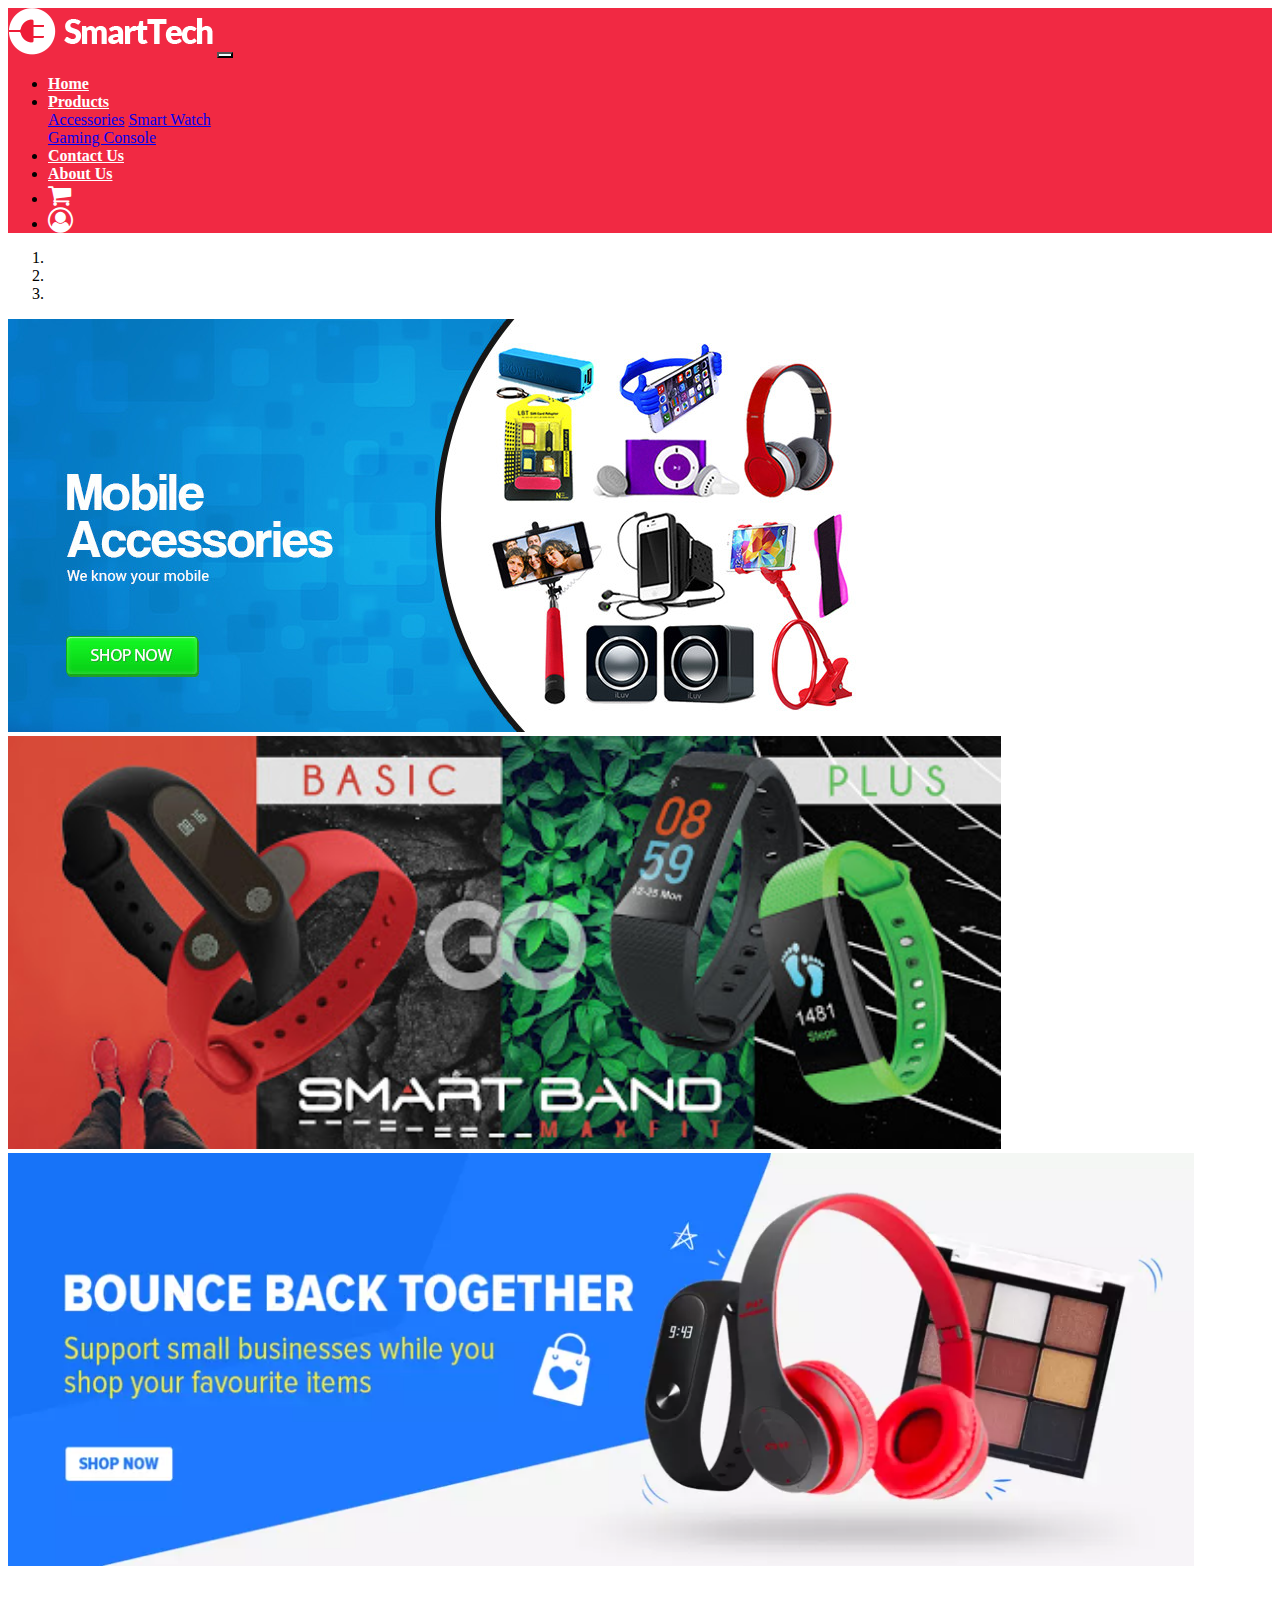
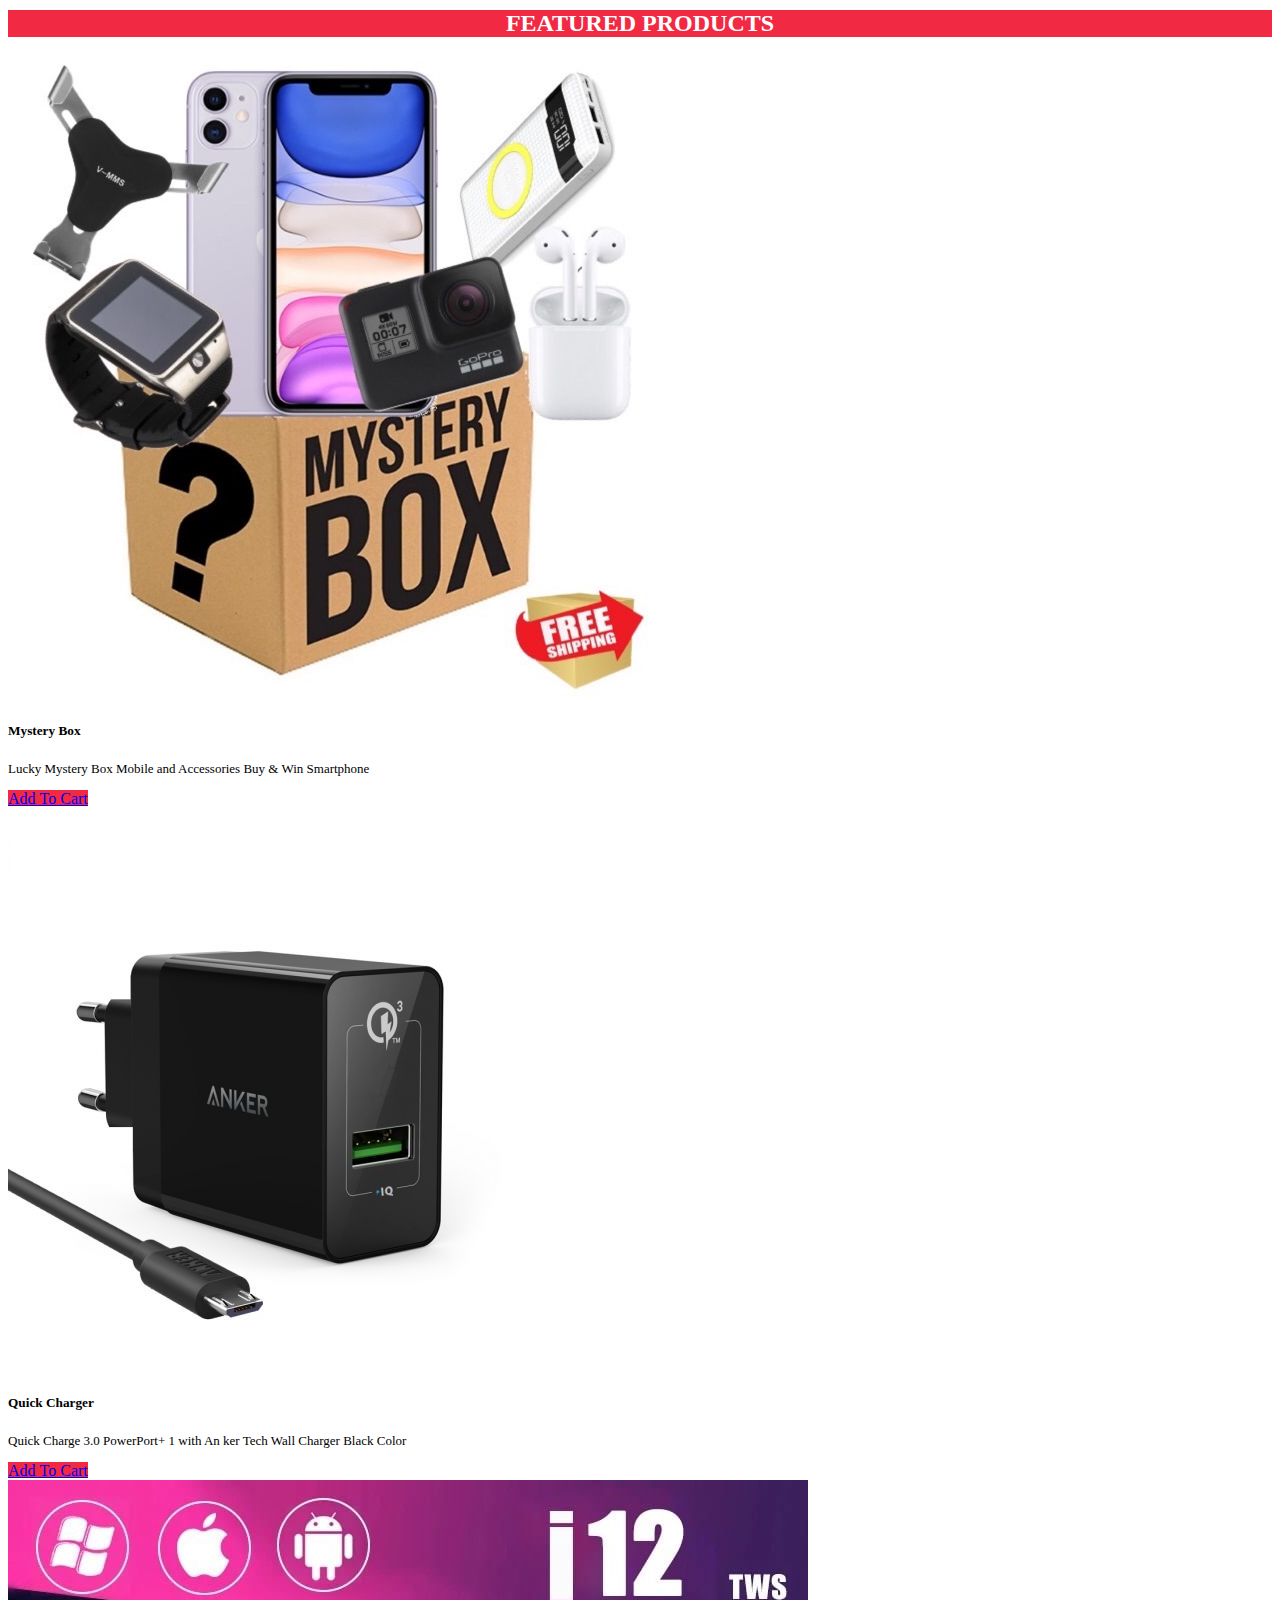
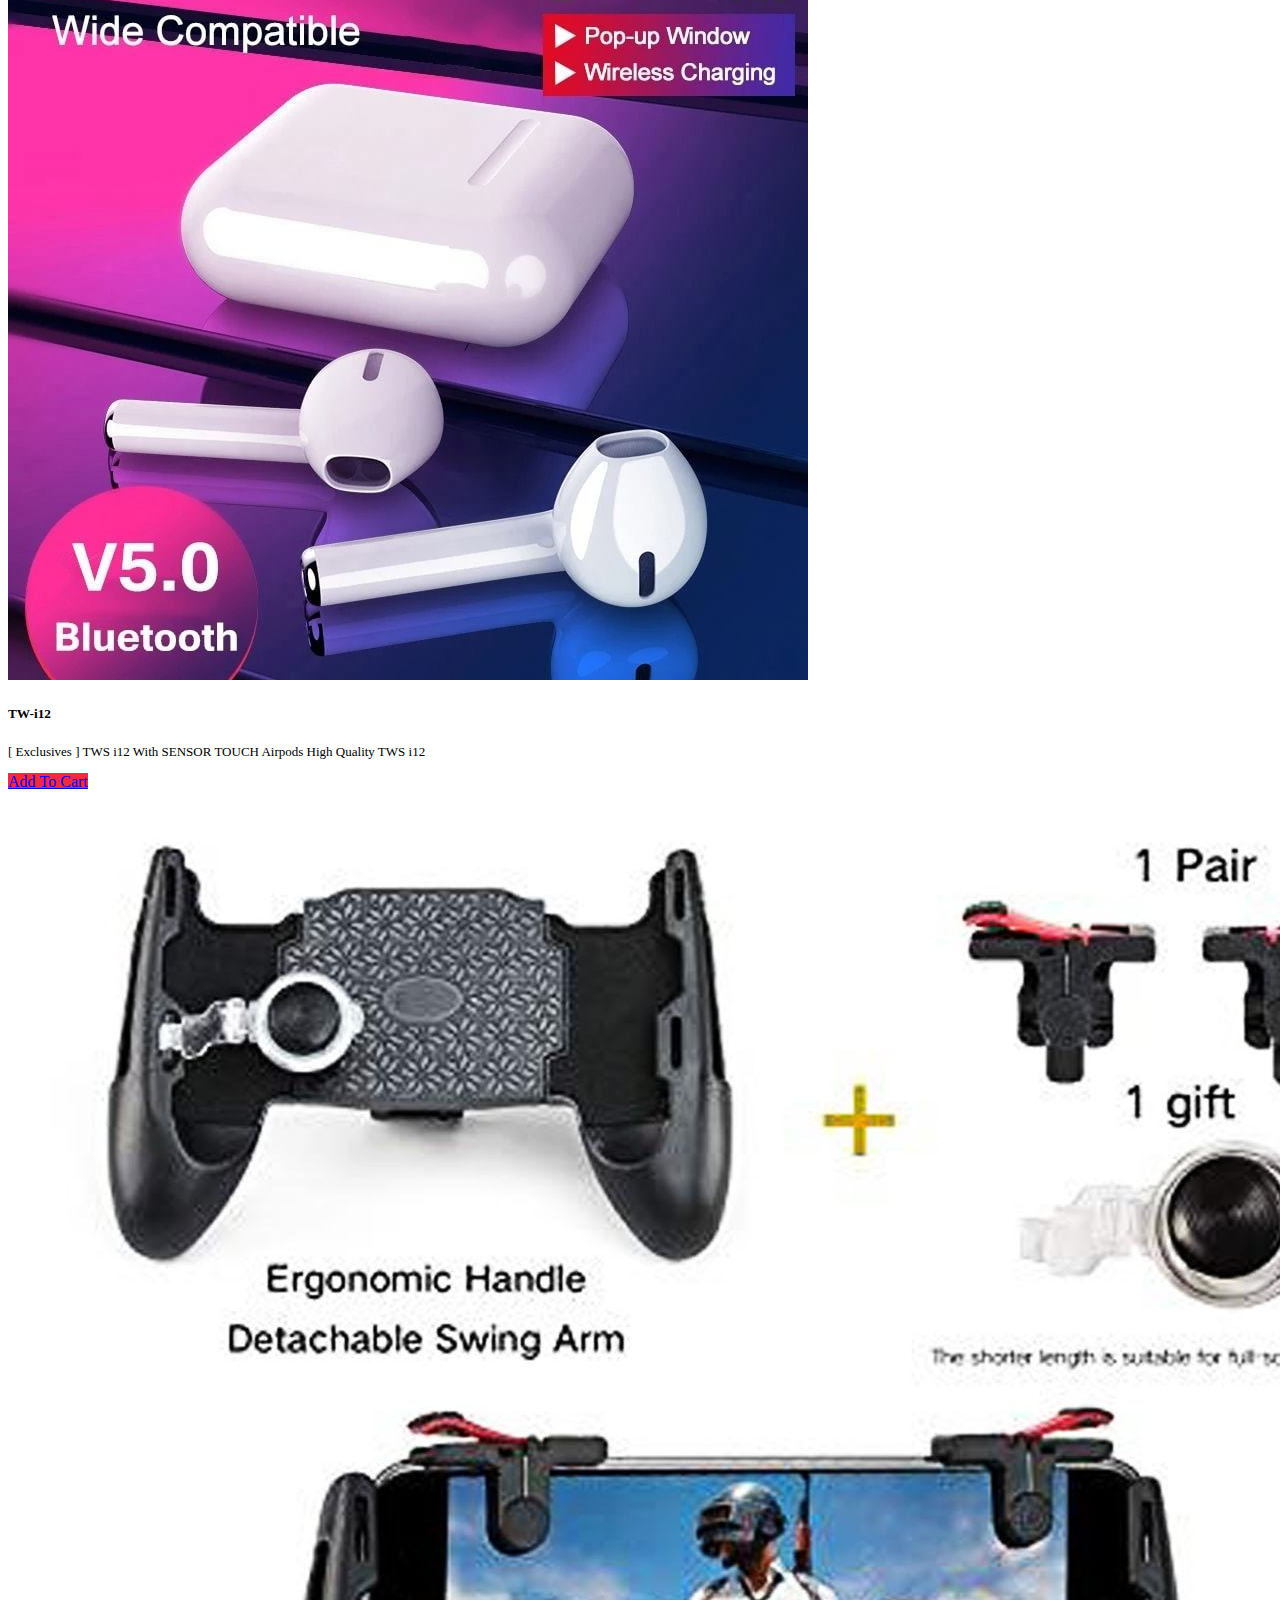
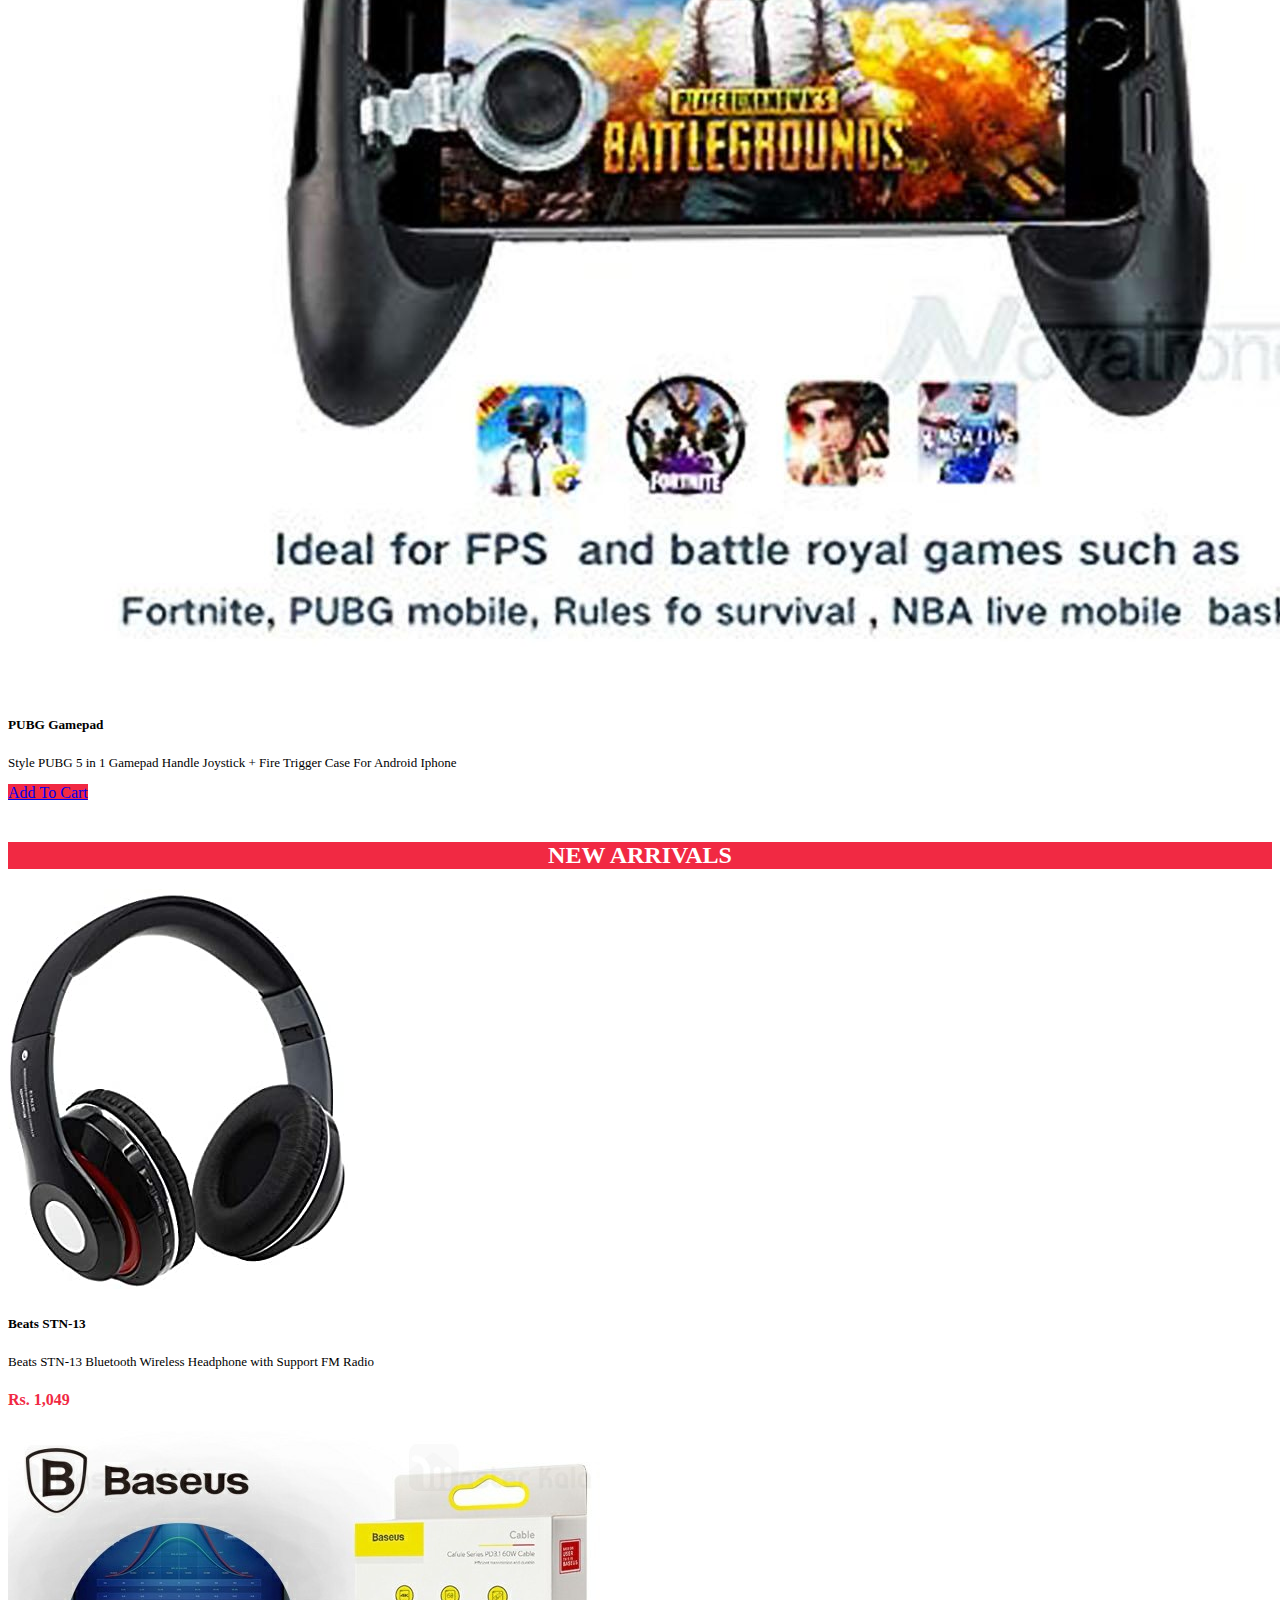
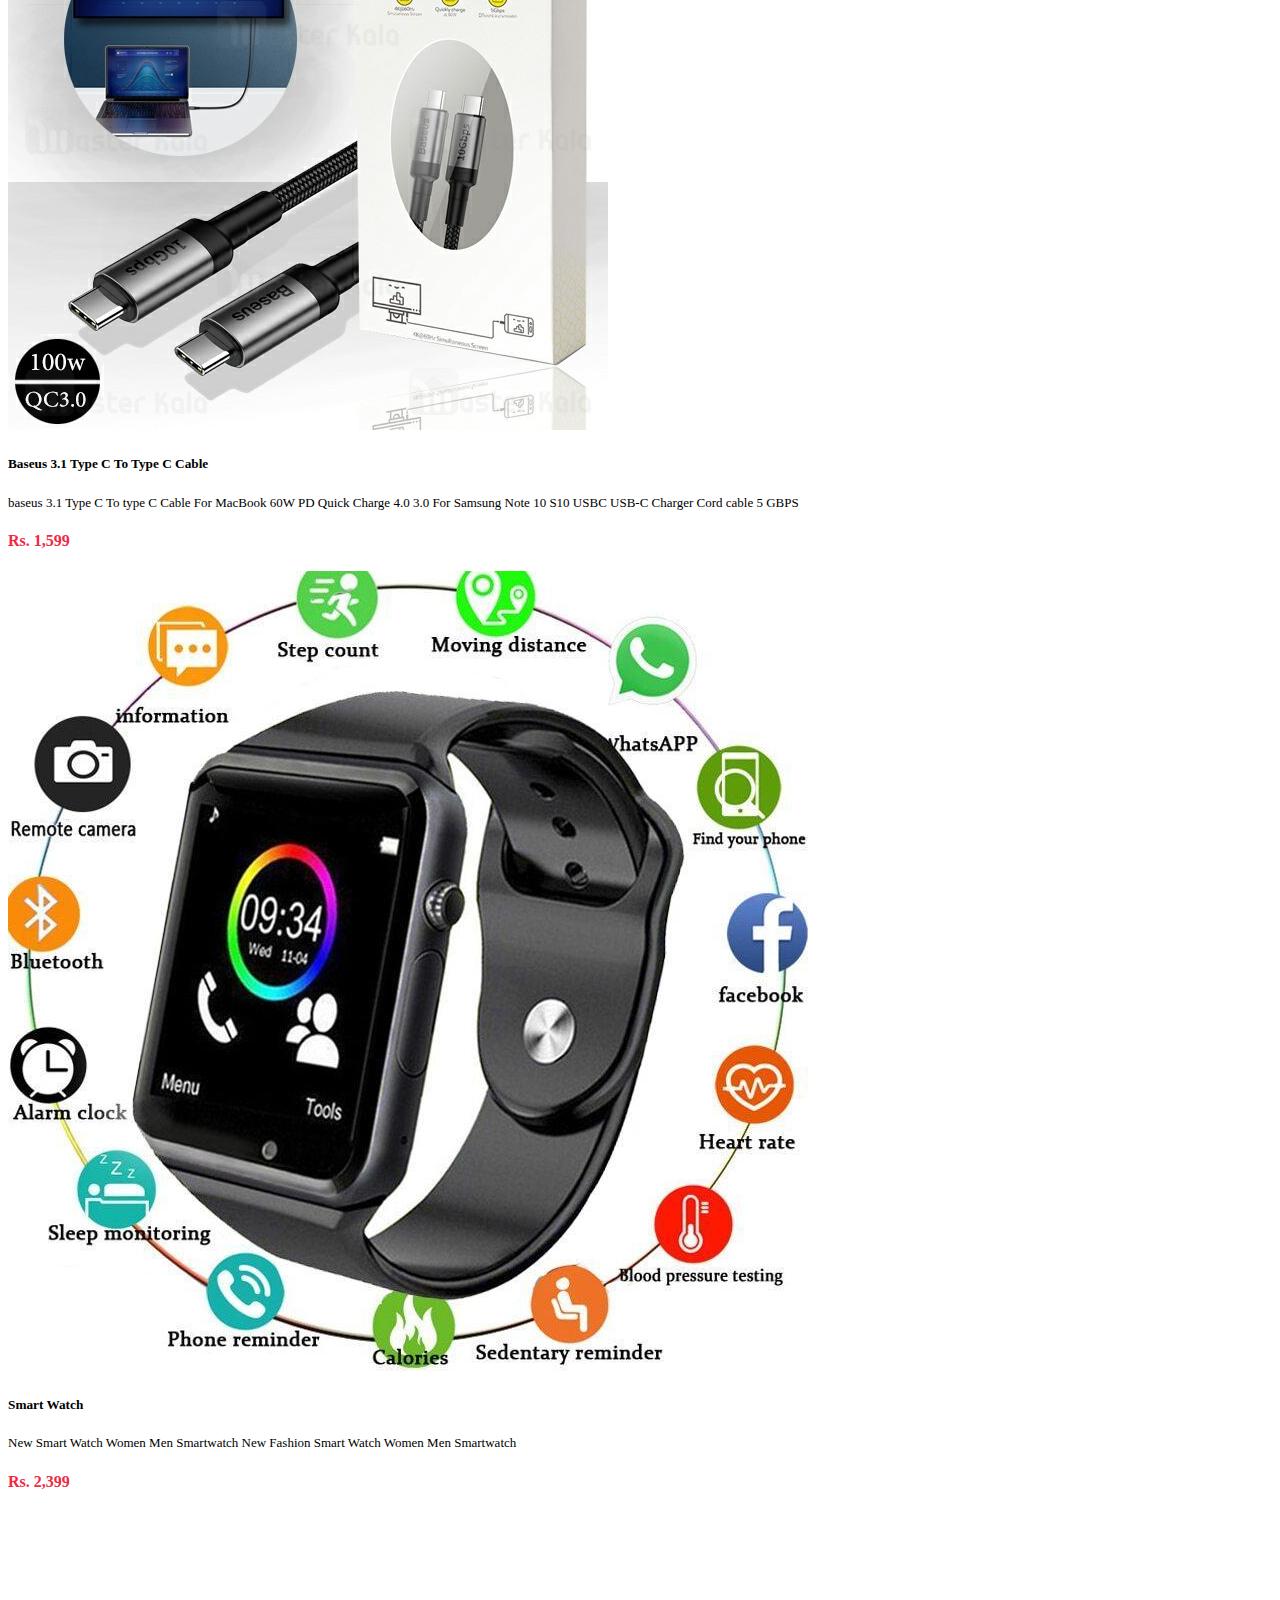
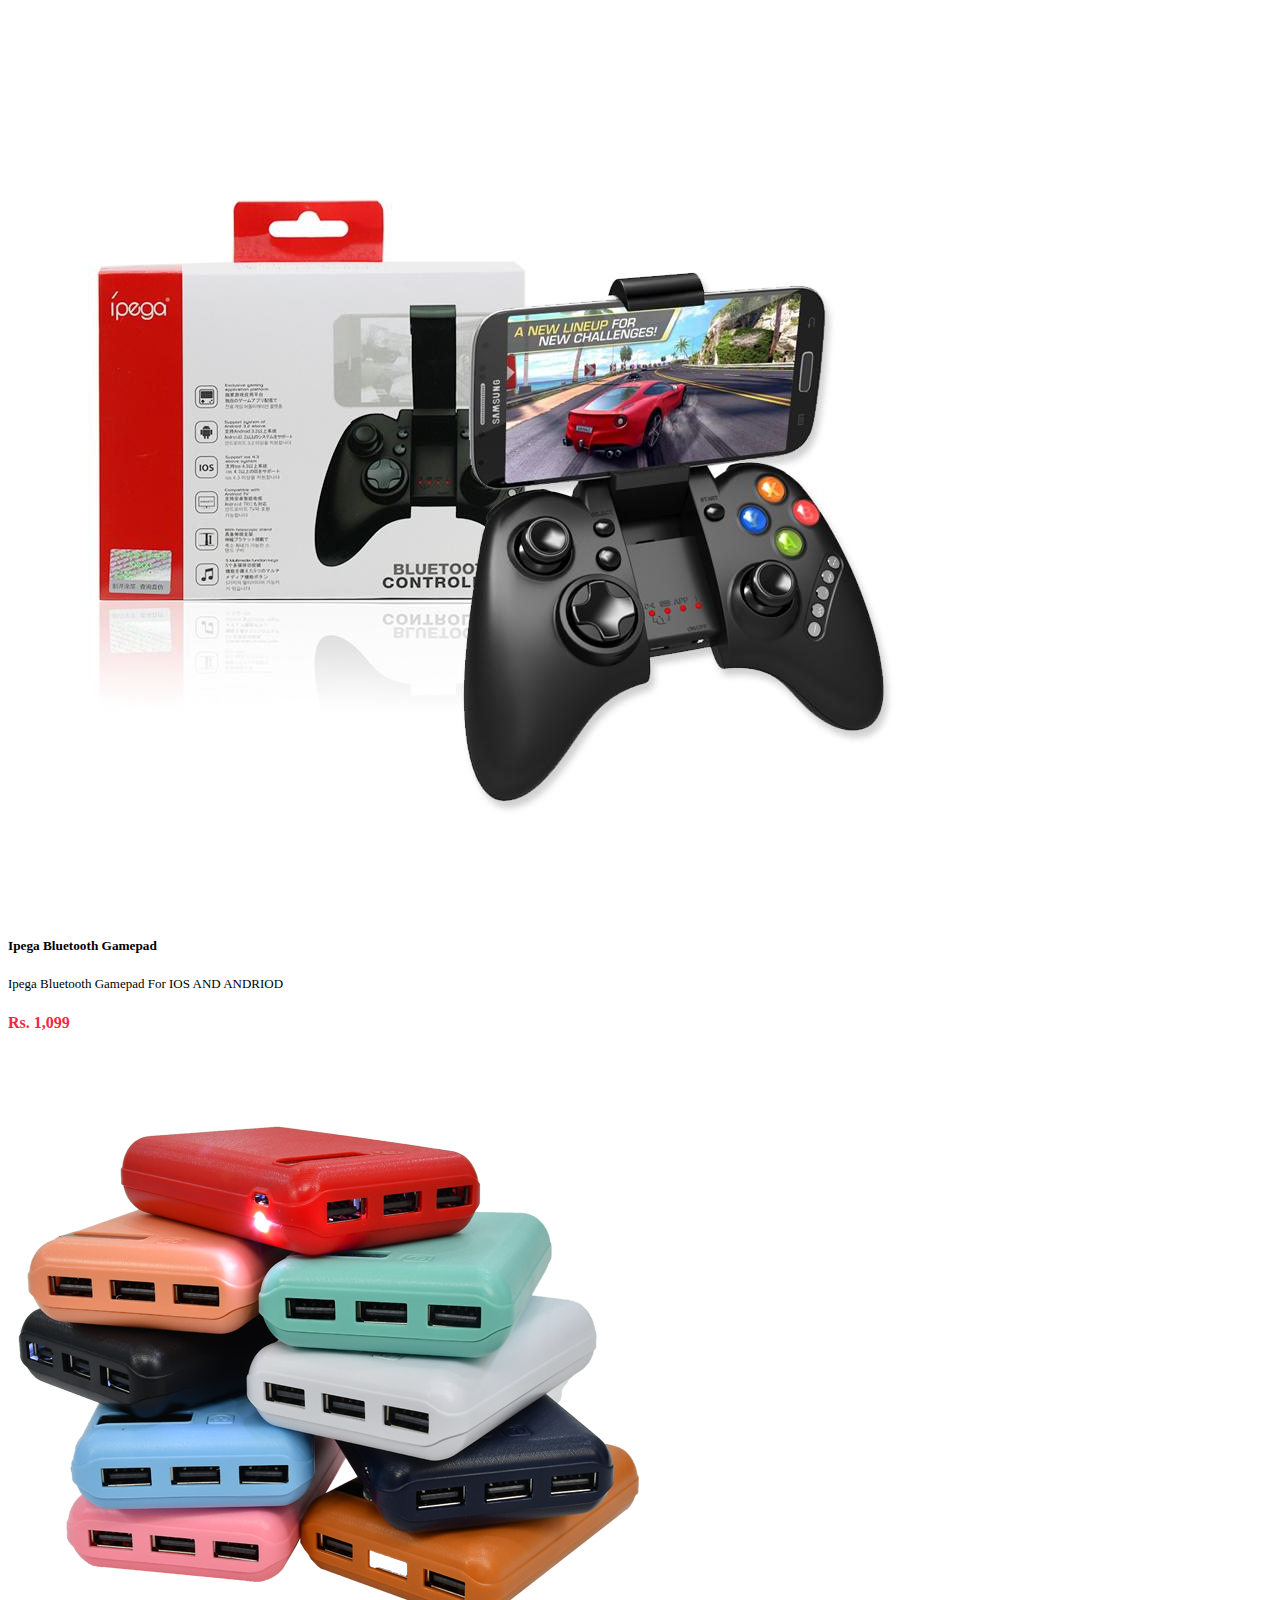
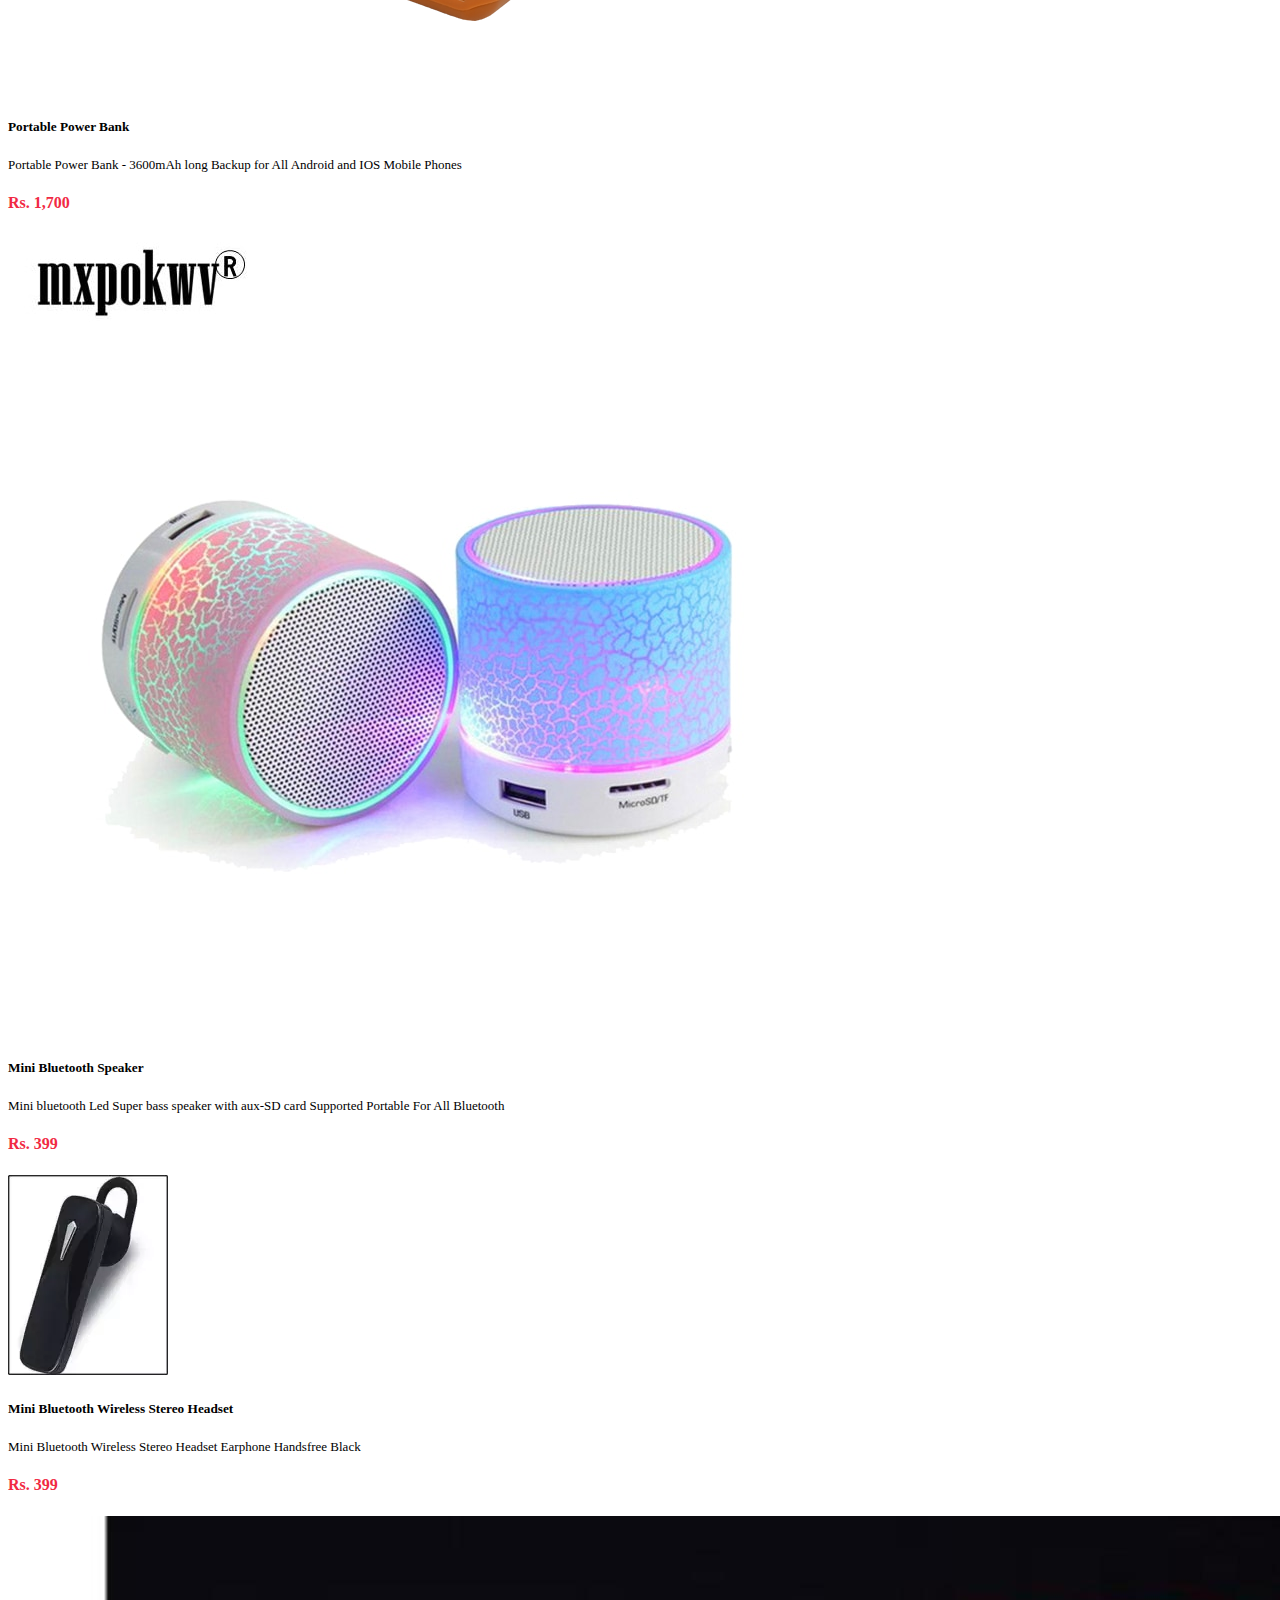
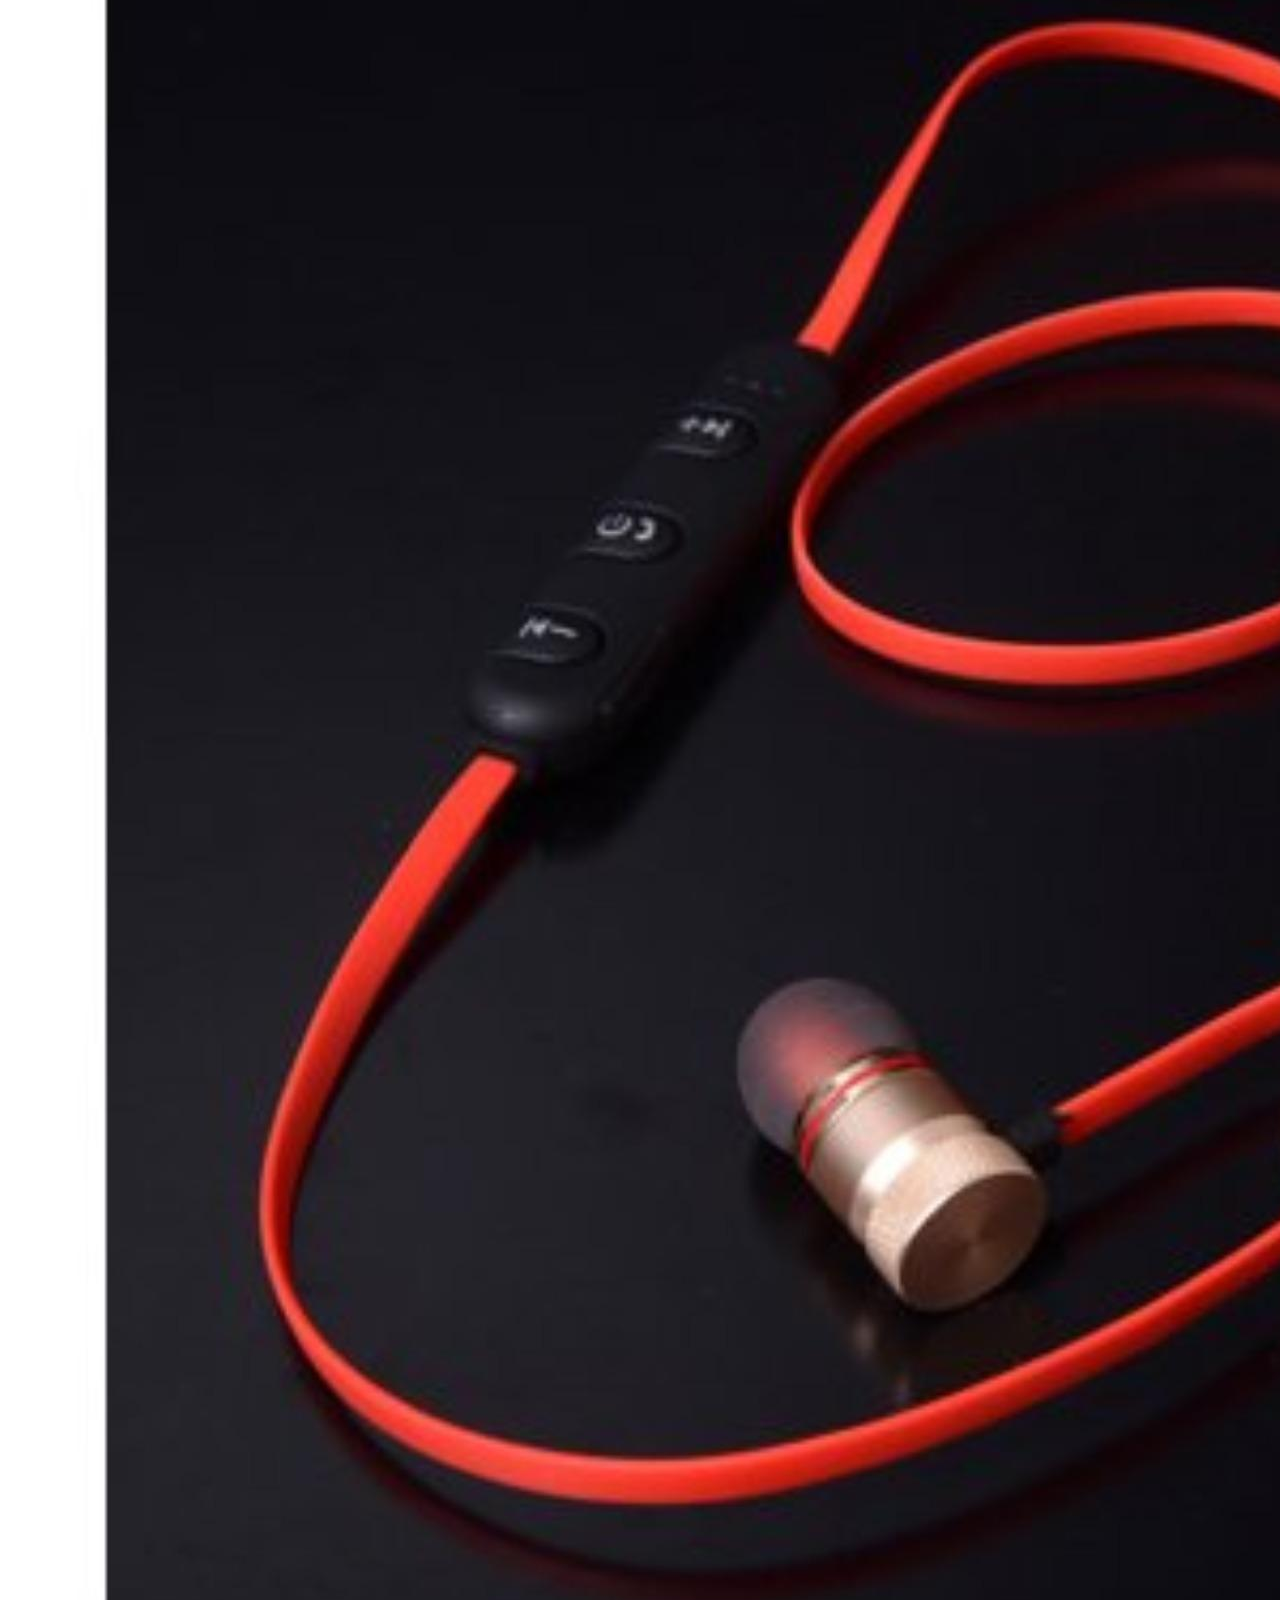
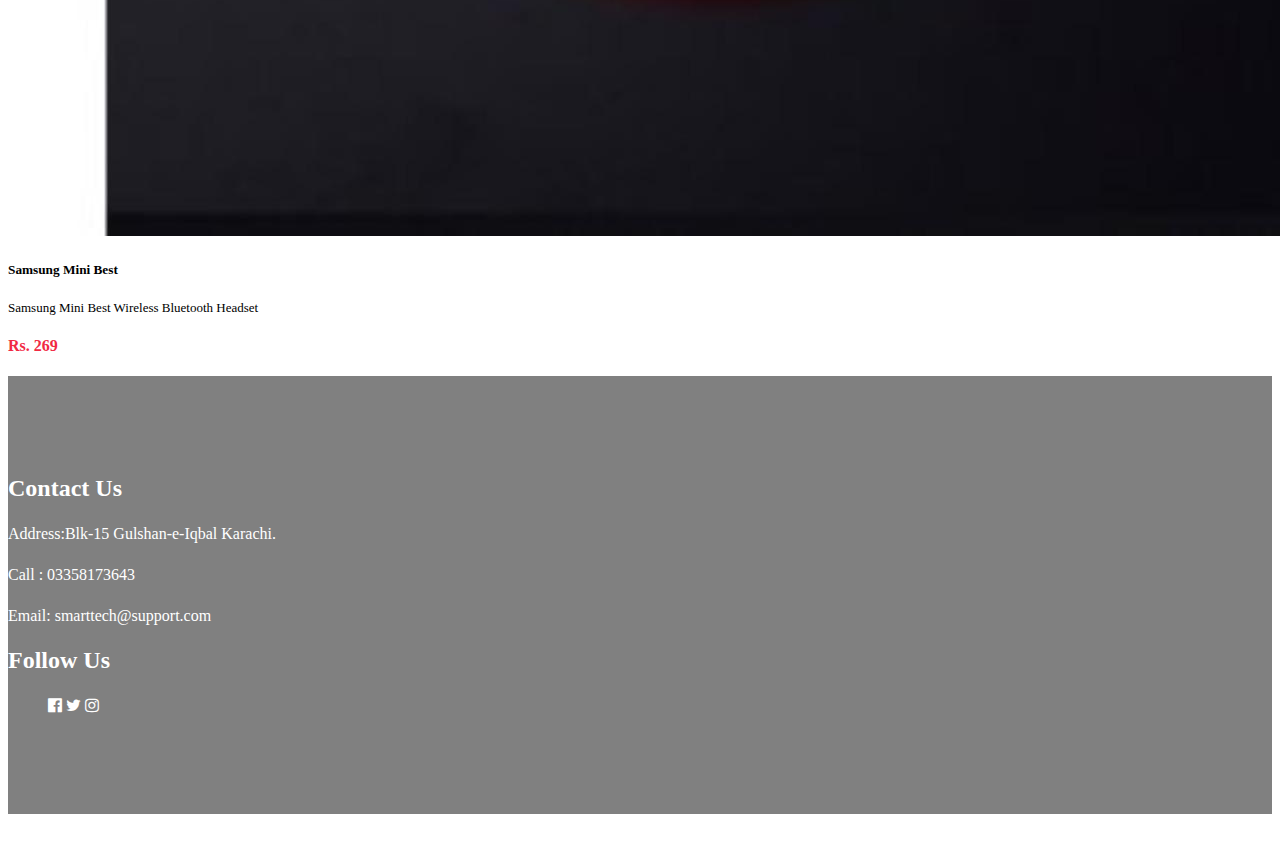
<file: index.html>
<!DOCTYPE html>
<html lang="en">
<head>
    <meta charset="UTF-8">
    <meta name="viewport" content="width=device-width, initial-scale=1.0">
    <title>Smart Tech</title>
    <link rel="stylesheet" href="https://stackpath.bootstrapcdn.com/bootstrap/4.5.0/css/bootstrap.min.css" integrity="sha384-9aIt2nRpC12Uk9gS9baDl411NQApFmC26EwAOH8WgZl5MYYxFfc+NcPb1dKGj7Sk" crossorigin="anonymous">
    <link rel="stylesheet" href="style.css">
    <link rel="stylesheet" href="https://cdnjs.cloudflare.com/ajax/libs/font-awesome/4.7.0/css/font-awesome.min.css">
</head>
<body>
  <nav class="navbar navbar-expand-lg navbar-light bg-light nav-css">
    <a class="navbar-brand" href="#"><img src="images/logo-4.png" alt=""></a>
    <button class="navbar-toggler" type="button" data-toggle="collapse" data-target="#navbarSupportedContent" aria-controls="navbarSupportedContent" aria-expanded="false" aria-label="Toggle navigation">
      <span class="navbar-toggler-icon"></span>
    </button>
  
    <div class="collapse navbar-collapse" id="navbarSupportedContent">
      <ul class="navbar-nav ml-auto">
        <li class="nav-item active">
          <a class="nav-link" href="index.html">Home <span class="sr-only">(current)</span></a>
        </li>
        <li class="nav-item dropdown">
          <a class="nav-link dropdown-toggle" href="#" id="navbarDropdown" role="button" data-toggle="dropdown" aria-haspopup="true" aria-expanded="false">
            Products
          </a>
          <div class="dropdown-menu" aria-labelledby="navbarDropdown">
            <a class="dropdown-item" href="#">Accessories</a>
            <a class="dropdown-item" href="#">Smart Watch </a>
            <div class="dropdown-divider"></div>
            <a class="dropdown-item" href="#">Gaming Console</a>
          </div>
        </li>
        <li class="nav-item">
          <a class="nav-link" href="contact.html">Contact Us</a>
        </li>
        <li class="nav-item">
          <a class="nav-link" href="about.html">About Us</a>
        </li>
        <li class="nav-item">
          <a class="nav-link" href="#">
            <i class="fa fa-shopping-cart" aria-hidden="true"></i>
          </a>
          <li class="nav-item">
            <a class="nav-link" href="#">     
              <i class="fa fa-user-circle-o" aria-hidden="true"></i>
              </a>
      </ul>
    </div>
  </nav>
      <!---------------------SLIDER--------------------------------->

      <div id="carouselExampleCaptions" class="carousel slide" data-ride="carousel">
        <ol class="carousel-indicators">
          <li data-target="#carouselExampleCaptions" data-slide-to="0" class="active"></li>
          <li data-target="#carouselExampleCaptions" data-slide-to="1"></li>
          <li data-target="#carouselExampleCaptions" data-slide-to="2"></li>
        </ol>
        <div class="carousel-inner">
          <div class="carousel-item active">
            <img src="images/slider1.jpg" class="d-block w-100" alt="...">
          </div>
          <div class="carousel-item">
            <img src="images/slider4.jpg" class="d-block w-100" alt="...">
          </div>
          <div class="carousel-item">
            <img src="images/slider3.webp" class="d-block w-100" alt="...">
          </div>
        </div>
        <a class="carousel-control-prev" href="#carouselExampleCaptions" role="button" data-slide="prev">
          <span class="carousel-control-prev-icon" aria-hidden="true"></span>
          <span class="sr-only">Previous</span>
        </a>
        <a class="carousel-control-next" href="#carouselExampleCaptions" role="button" data-slide="next">
          <span class="carousel-control-next-icon" aria-hidden="true"></span>
          <span class="sr-only">Next</span>
        </a>
      </div>

      <!---------------------FEATURED-PRODUCTS--------------------------------->

      <div class="container-fluid">
        <h2 class="fp">FEATURED PRODUCTS</h2>
        <div class="row">
          <div class="col-sm-6 col-lg-3 cmd">
            <div class="card" >
              <img src="images/f1.jpg" class="card-img-top" alt="...">
              <div class="card-body">
                <h5 class="card-title">Mystery Box</h5>
                <p class="card-text">Lucky Mystery Box Mobile and Accessories Buy & Win Smartphone</p>
                <a href="#" class="btn btn-primary fa">Add To Cart</a>
              </div>
            </div>
          </div>
          <div class="col-sm-6 col-lg-3">
            <div class="card" >
              <img src="images/f2.jpg" class="card-img-top" alt="...">
              <div class="card-body">
                <h5 class="card-title">Quick Charger</h5>
                <p class="card-text">Quick Charge 3.0 PowerPort+ 1 with An ker Tech Wall Charger Black Color</p>
                <a href="#" class="btn btn-primary fa">Add To Cart</a>
              </div>
          </div>
          </div>
            <div class="col-sm-6 col-lg-3">
              <div class="card">
                <img src="images/f3.jpg" class="card-img-top" alt="...">
                <div class="card-body">
                  <h5 class="card-title">TW-i12</h5>
                  <p class="card-text">[ Exclusives ] TWS i12 With SENSOR TOUCH Airpods High Quality TWS i12 </p>
                  <a href="#" class="btn btn-primary fa">Add To Cart</a>
                </div>
            </div>
          </div>
          <div class="col-sm-6 col-lg-3">
            <div class="card">
              <img src="images/f4.jpg" class="card-img-top" alt="...">
              <div class="card-body">
                <h5 class="card-title">PUBG Gamepad</h5>
                <p class="card-text">Style PUBG 5 in 1 Gamepad Handle Joystick + Fire Trigger Case For Android Iphone </p>
                <a href="#" class="btn btn-primary fa">Add To Cart</a>
              </div>
          </div>
        </div>

      </div>


      <!---------------------NEW-ARRIVALS--------------------------------->

      <div class="container-fluid new">
        <h2 class="fp">NEW ARRIVALS</h2>
        <div class="row">
          <div class="col-6 col-sm-6 col-lg-3">
            <div class="card a-card" >
              <img src="images/A1.jpg" class="card-img-top" alt="...">
              <div class="card-body">
                <h5 class="card-title">Beats STN-13</h5>
                <p class="card-text">Beats STN-13 Bluetooth Wireless Headphone with Support FM Radio</p>
                <h4 class="rs">Rs. 1,049</h4>
              </div>
            </div>
          </div>
          <div class="col-6 col-sm-6 col-lg-3">
            <div class="card a-card" >
              <img src="images/a2.jpg" class="card-img-top" alt="...">
              <div class="card-body">
                <h5 class="card-title">Baseus 3.1 Type C To Type C Cable</h5>
                <p class="card-text">baseus 3.1 Type C To type C Cable For MacBook 60W PD Quick Charge 4.0 3.0 For Samsung Note 10 S10 USBC USB-C Charger Cord cable 5 GBPS</p>
                <h4 class="rs">Rs. 1,599</h4>
              </div>
          </div>
          </div>
            <div class="col-6 col-sm-6 col-lg-3">
              <div class="card a-card">
                <img src="images/a3.jpg" class="card-img-top" alt="...">
                <div class="card-body">
                  <h5 class="card-title">Smart Watch</h5>
                  <p class="card-text">New Smart Watch Women Men Smartwatch New Fashion Smart Watch Women Men Smartwatch</p>
                  <h4 class="rs">Rs. 2,399</h4>
                </div>
            </div>
          </div>
          <div class="col-6 col-sm-6 col-lg-3">
            <div class="card a-card">
              <img src="images/4.jpg" class="card-img-top" alt="...">
              <div class="card-body">
                <h5 class="card-title">Ipega Bluetooth Gamepad</h5>
                <p class="card-text">Ipega Bluetooth Gamepad For IOS AND ANDRIOD
                </p>
                <h4 class="rs">Rs. 1,099</h4> 
              </div>
          </div>
        </div>
        <div class="col-6 col-sm-6 col-lg-3">
          <div class="card a-card">
            <img src="images/a5.png" class="card-img-top" alt="...">
            <div class="card-body">
              <h5 class="card-title">Portable Power Bank</h5>
              <p class="card-text">Portable Power Bank - 3600mAh long Backup for All Android and IOS Mobile Phones
              </p>
              <h4 class="rs">Rs. 1,700</h4> 
            </div>
        </div>
      </div>
      <div class="col-6 col-sm-6 col-lg-3">
        <div class="card a-card">
          <img src="images/a6.jpg" class="card-img-top" alt="...">
          <div class="card-body">
            <h5 class="card-title">Mini Bluetooth Speaker</h5>
            <p class="card-text">Mini bluetooth Led Super bass speaker with aux-SD card Supported Portable For All Bluetooth
            </p>
            <h4 class="rs">Rs. 399</h4> 
          </div>
      </div>
    </div>
    <div class="col-6 col-sm-6 col-lg-3">
      <a href="https://www.daraz.pk//products/mini-bluetooth-wireless-stereo-headsetearphonehandsfreeheadphone-with-mic-universal-handsfree-for-iphone-for-samsung-for-all-android-phones-i108378044-s1257682176.html?spm=a2a0e.pdp.recommendation_1.2.44804c9fiPYkhp&mp=1&scm=1007.16389.100477.0&clickTrackInfo=25680f0b-5d7a-4aa6-963c-0299d805c4c9__108378044__9708__3__100477" class="product-link">
      <div class="card a-card">
        <img src="images/a7.webp" class="card-img-top" alt="...">
        <div class="card-body">
          <h5 class="card-title">Mini Bluetooth Wireless Stereo Headset</h5>
          <p class="card-text">Mini Bluetooth Wireless Stereo Headset Earphone Handsfree Black
          </p>
          <h4 class="rs">Rs. 399</h4> 
        </div>
    </div>
    </a>
  </div>
  <div class="col-6 col-sm-6 col-lg-3">
    <div class="card a-card">
      <img src="images/a8.jpg" class="card-img-top" alt="...">
      <div class="card-body">
        <h5 class="card-title">Samsung Mini Best</h5>
        <p class="card-text">Samsung Mini Best Wireless Bluetooth Headset
        </p>
        <h4 class="rs">Rs. 269</h4> 
      </div>
  </div>
</div>
      </div>
      <!------------------------FOOTER-SECTION------------------------------------------->
      <footer>
        <div class="footer-top">
          <div class="container-fluid ">
            <div class="row">
              <div class="col-md-3 col-lg-12 col-xl-12 segment-one">
                <h2>Contact Us</h2>
                <p> Address:Blk-15 Gulshan-e-Iqbal Karachi.
                  <p>
                   Call : 03358173643
                  </p>
                  <p>
                   Email: smarttech@support.com
                  </p>
                </p>
                <div class="row">
                  <div class="container-fluid">
                <div class="col-md-3 col-lg-12 col-xl-12 segment-two">
                 <h2>Follow Us</h2>
                <ul>
                 <i class="fa fa-facebook-official" aria-hidden="true"></i>
                 <i class="fa fa-twitter" aria-hidden="true"></i>
                 <i class="fa fa-instagram" aria-hidden="true"></i>

                </ul>
               </div>
             </div>
              </div>
            </div>
          </div>
        </div>
      </footer>





    <script src="https://code.jquery.com/jquery-3.5.1.slim.min.js" integrity="sha384-DfXdz2htPH0lsSSs5nCTpuj/zy4C+OGpamoFVy38MVBnE+IbbVYUew+OrCXaRkfj" crossorigin="anonymous"></script>
<script src="https://cdn.jsdelivr.net/npm/popper.js@1.16.0/dist/umd/popper.min.js" integrity="sha384-Q6E9RHvbIyZFJoft+2mJbHaEWldlvI9IOYy5n3zV9zzTtmI3UksdQRVvoxMfooAo" crossorigin="anonymous"></script>
<script src="https://stackpath.bootstrapcdn.com/bootstrap/4.5.0/js/bootstrap.min.js" integrity="sha384-OgVRvuATP1z7JjHLkuOU7Xw704+h835Lr+6QL9UvYjZE3Ipu6Tp75j7Bh/kR0JKI" crossorigin="anonymous"></script>
</body>
</html>
</file>
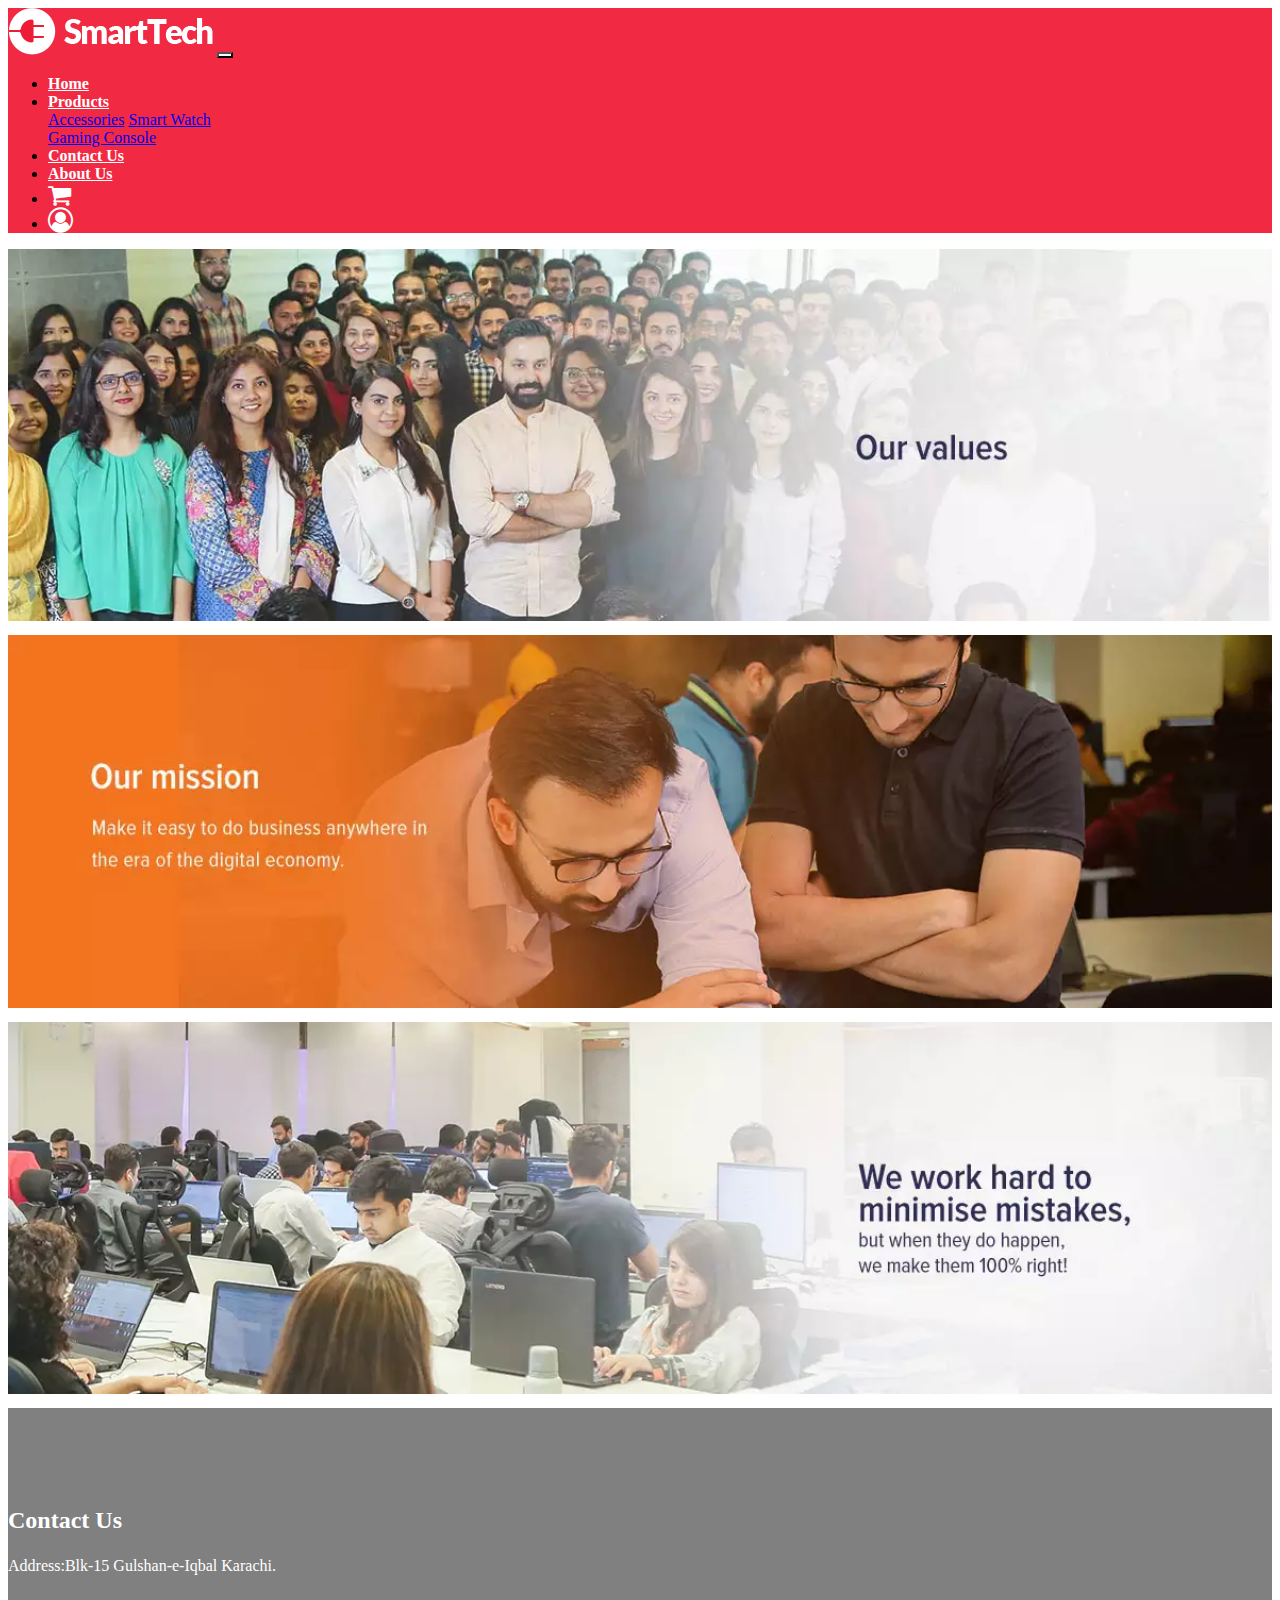
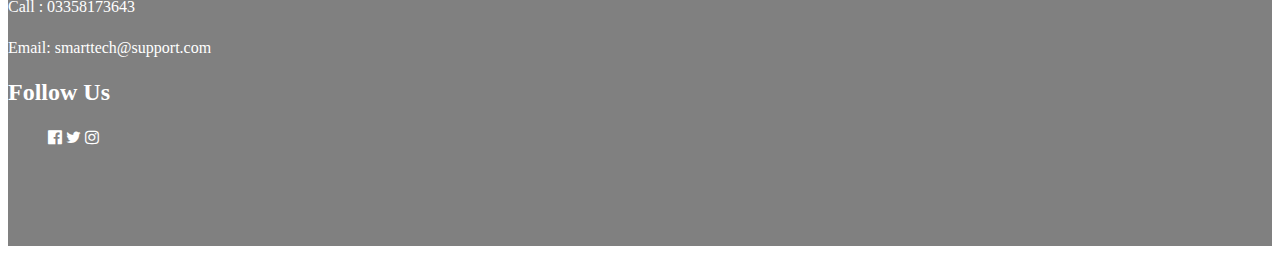
<file: about.html>
<!DOCTYPE html>
<html lang="en">
<head>
    <meta charset="UTF-8">
    <meta name="viewport" content="width=device-width, initial-scale=1.0">
    <title>Contact Us</title>
    <link rel="stylesheet" href="https://stackpath.bootstrapcdn.com/bootstrap/4.5.0/css/bootstrap.min.css" integrity="sha384-9aIt2nRpC12Uk9gS9baDl411NQApFmC26EwAOH8WgZl5MYYxFfc+NcPb1dKGj7Sk" crossorigin="anonymous">
    <link rel="stylesheet" href="style.css">
    <link rel="stylesheet" href="https://cdnjs.cloudflare.com/ajax/libs/font-awesome/4.7.0/css/font-awesome.min.css">
</head>
<body>
    <nav class="navbar navbar-expand-lg navbar-light bg-light nav-css">
        <a class="navbar-brand" href="#"><img src="images/logo-4.png" alt=""></a>
        <button class="navbar-toggler" type="button" data-toggle="collapse" data-target="#navbarSupportedContent" aria-controls="navbarSupportedContent" aria-expanded="false" aria-label="Toggle navigation">
          <span class="navbar-toggler-icon"></span>
        </button>
      
        <div class="collapse navbar-collapse" id="navbarSupportedContent">
          <ul class="navbar-nav ml-auto">
            <li class="nav-item active">
              <a class="nav-link" href="index.html">Home <span class="sr-only">(current)</span></a>
            </li>
            <li class="nav-item dropdown">
              <a class="nav-link dropdown-toggle" href="#" id="navbarDropdown" role="button" data-toggle="dropdown" aria-haspopup="true" aria-expanded="false">
                Products
              </a>
              <div class="dropdown-menu" aria-labelledby="navbarDropdown">
                <a class="dropdown-item" href="#">Accessories</a>
                <a class="dropdown-item" href="#">Smart Watch </a>
                <div class="dropdown-divider"></div>
                <a class="dropdown-item" href="#">Gaming Console</a>
              </div>
            </li>
            <li class="nav-item">
              <a class="nav-link" href="contact.html">Contact Us</a>
            </li>
            <li class="nav-item">
              <a class="nav-link" href="about.html">About Us</a>
            </li>
            <li class="nav-item">
              <a class="nav-link" href="#">
                <i class="fa fa-shopping-cart" aria-hidden="true"></i>
              </a>
              <li class="nav-item">
                <a class="nav-link" href="#">     
                  <i class="fa fa-user-circle-o" aria-hidden="true"></i>
                  </a>
          </ul>
        </div>
      </nav>

      <!------------------------ABOUT-US------------------------------------------->

      <div class="web">
          <img src="images/ab1.webp"  width="100%" alt="">
      </div>
      <div class="web">
          <img src="images/ab.webp"   width="100%"alt="">
      </div>
      <div class="web">
          <img src="images/ab2.webp"  width="100%"alt="">
      </div>
 <!------------------------FOOTER-SECTION------------------------------------------->
 <footer>
    <div class="footer-top">
      <div class="container-fluid ">
        <div class="row">
          <div class="col-md-3 col-lg-12 col-xl-12 segment-one">
            <h2>Contact Us</h2>
            <p> Address:Blk-15 Gulshan-e-Iqbal Karachi.
              <p>
               Call : 03358173643
              </p>
              <p>
               Email: smarttech@support.com
              </p>
            </p>
            <div class="row">
              <div class="container-fluid">
            <div class="col-md-3 col-lg-12 col-xl-12 segment-two">
             <h2>Follow Us</h2>
            <ul>
             <i class="fa fa-facebook-official" aria-hidden="true"></i>
             <i class="fa fa-twitter" aria-hidden="true"></i>
             <i class="fa fa-instagram" aria-hidden="true"></i>

            </ul>
           </div>
         </div>
          </div>
        </div>
      </div>
    </div>
  </footer>





<script src="https://code.jquery.com/jquery-3.5.1.slim.min.js" integrity="sha384-DfXdz2htPH0lsSSs5nCTpuj/zy4C+OGpamoFVy38MVBnE+IbbVYUew+OrCXaRkfj" crossorigin="anonymous"></script>
<script src="https://cdn.jsdelivr.net/npm/popper.js@1.16.0/dist/umd/popper.min.js" integrity="sha384-Q6E9RHvbIyZFJoft+2mJbHaEWldlvI9IOYy5n3zV9zzTtmI3UksdQRVvoxMfooAo" crossorigin="anonymous"></script>
<script src="https://stackpath.bootstrapcdn.com/bootstrap/4.5.0/js/bootstrap.min.js" integrity="sha384-OgVRvuATP1z7JjHLkuOU7Xw704+h835Lr+6QL9UvYjZE3Ipu6Tp75j7Bh/kR0JKI" crossorigin="anonymous"></script>
</body>
</html>
</file>
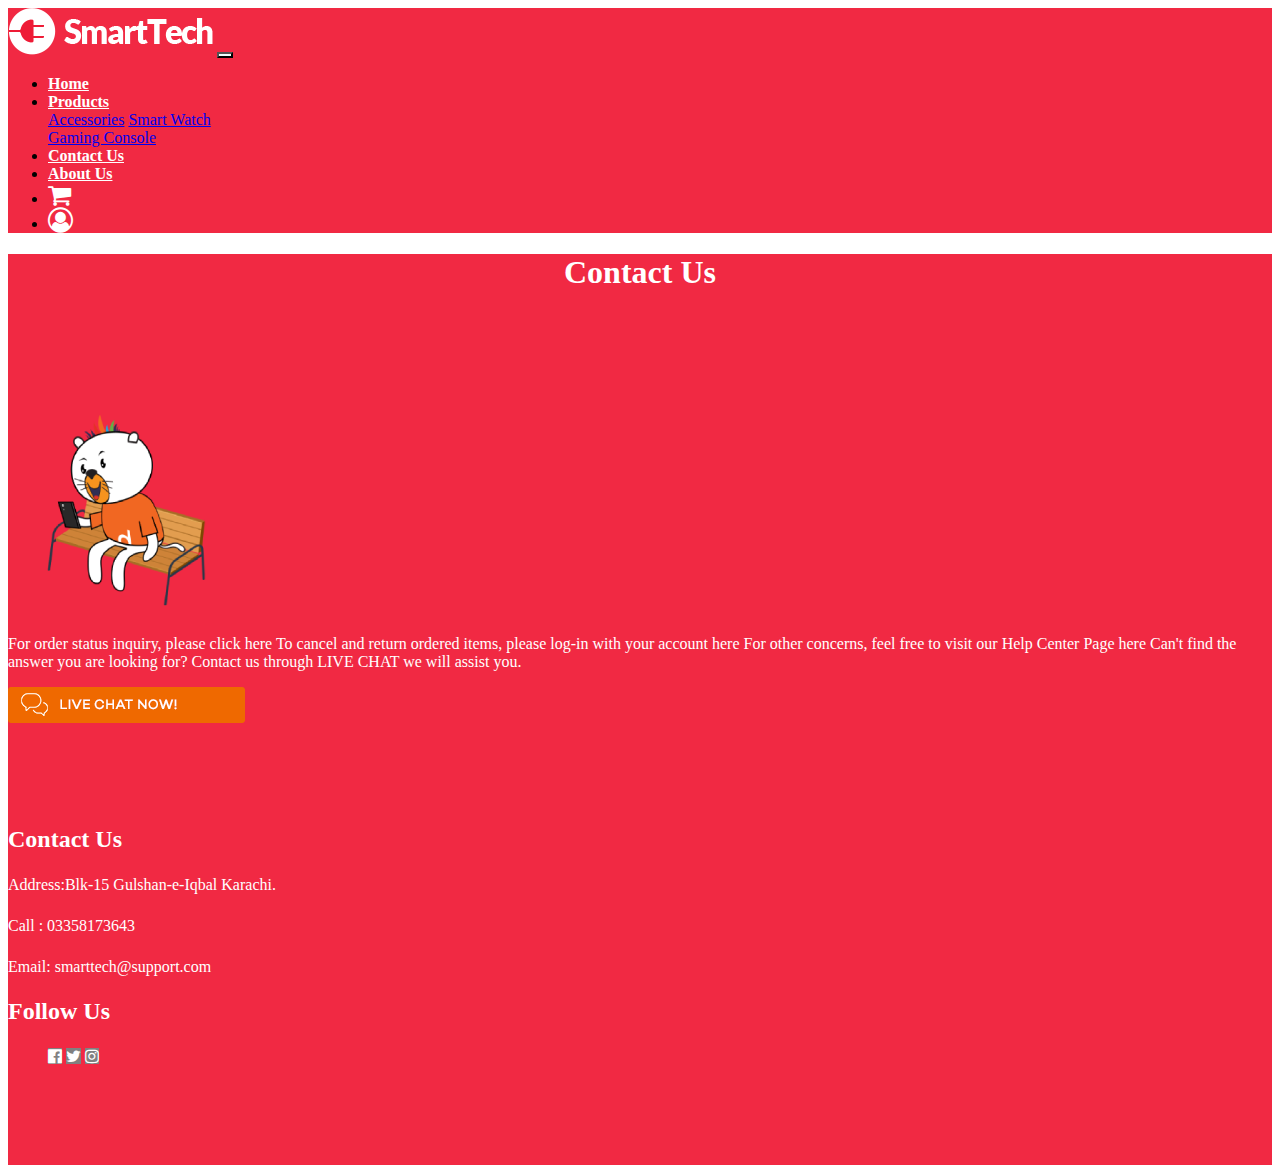
<file: contact.html>
<!DOCTYPE html>
<html lang="en">
<head>
    <meta charset="UTF-8">
    <meta name="viewport" content="width=device-width, initial-scale=1.0">
    <title>Contact Us</title>
    <link rel="stylesheet" href="https://stackpath.bootstrapcdn.com/bootstrap/4.5.0/css/bootstrap.min.css" integrity="sha384-9aIt2nRpC12Uk9gS9baDl411NQApFmC26EwAOH8WgZl5MYYxFfc+NcPb1dKGj7Sk" crossorigin="anonymous">
    <link rel="stylesheet" href="style.css">
    <link rel="stylesheet" href="https://cdnjs.cloudflare.com/ajax/libs/font-awesome/4.7.0/css/font-awesome.min.css">
</head>
<body>
    <nav class="navbar navbar-expand-lg navbar-light bg-light nav-css">
        <a class="navbar-brand" href="#"><img src="images/logo-4.png" alt=""></a>
        <button class="navbar-toggler" type="button" data-toggle="collapse" data-target="#navbarSupportedContent" aria-controls="navbarSupportedContent" aria-expanded="false" aria-label="Toggle navigation">
          <span class="navbar-toggler-icon"></span>
        </button>
      
        <div class="collapse navbar-collapse" id="navbarSupportedContent">
          <ul class="navbar-nav ml-auto">
            <li class="nav-item active">
              <a class="nav-link" href="index.html">Home <span class="sr-only">(current)</span></a>
            </li>
            <li class="nav-item dropdown">
              <a class="nav-link dropdown-toggle" href="#" id="navbarDropdown" role="button" data-toggle="dropdown" aria-haspopup="true" aria-expanded="false">
                Products
              </a>
              <div class="dropdown-menu" aria-labelledby="navbarDropdown">
                <a class="dropdown-item" href="#">Accessories</a>
                <a class="dropdown-item" href="#">Smart Watch </a>
                <div class="dropdown-divider"></div>
                <a class="dropdown-item" href="#">Gaming Console</a>
              </div>
            </li>
            <li class="nav-item">
              <a class="nav-link" href="contact.html">Contact Us</a>
            </li>
            <li class="nav-item">
              <a class="nav-link" href="about.html">About Us</a>
            </li>
            <li class="nav-item">
              <a class="nav-link" href="#">
                <i class="fa fa-shopping-cart" aria-hidden="true"></i>
              </a>
              <li class="nav-item">
                <a class="nav-link" href="#">     
                  <i class="fa fa-user-circle-o" aria-hidden="true"></i>
                  </a>
          </ul>
        </div>
      </nav>
      <!------------------------CONTACT-US------------------------------------------->
      <div class="container-fluid contact">
          <h1 class="cent">Contact Us</h1>
          <div class="row row1">
              <div class="col-md-3 col-12">
                  <img src="images/Contact.png" alt="">
              </div>
              <div class="col-md-6 col-12 text-center">
                  <p>For order status inquiry, please click here  
                    To cancel and return ordered items, please log-in with your account here 
                    For other concerns, feel free to visit our Help Center Page here
                    Can't find the answer you are looking for? Contact us through LIVE CHAT we will assist you. 

                  </p>
                  <div class="chat">
                      <a href="#"><img src="images/TB11Hc1xljTBKNjSZFuXXb0HFXa.png" alt=""></a>
                  </div>

              </div>

          </div>
      </div>

    <!------------------------FOOTER-SECTION------------------------------------------->
      <footer>
        <div class="footer-top fc">
          <div class="container-fluid ">
            <div class="row">
              <div class="col-md-3 col-lg-12 col-xl-12 segment-one">
                <h2>Contact Us</h2>
                <p> Address:Blk-15 Gulshan-e-Iqbal Karachi.
                  <p>
                   Call : 03358173643
                  </p>
                  <p>
                   Email: smarttech@support.com
                  </p>
                </p>
                <div class="row">
                  <div class="container-fluid">
                <div class="col-md-3 col-lg-12 col-xl-12 segment-two">
                 <h2>Follow Us</h2>
                <ul>
                 <i class="fa fa-facebook-official" aria-hidden="true"></i>
                 <i class="fa fa-twitter" aria-hidden="true"></i>
                 <i class="fa fa-instagram" aria-hidden="true"></i>

                </ul>
               </div>
             </div>
              </div>
            </div>
          </div>
        </div>
      </footer>





    <script src="https://code.jquery.com/jquery-3.5.1.slim.min.js" integrity="sha384-DfXdz2htPH0lsSSs5nCTpuj/zy4C+OGpamoFVy38MVBnE+IbbVYUew+OrCXaRkfj" crossorigin="anonymous"></script>
<script src="https://cdn.jsdelivr.net/npm/popper.js@1.16.0/dist/umd/popper.min.js" integrity="sha384-Q6E9RHvbIyZFJoft+2mJbHaEWldlvI9IOYy5n3zV9zzTtmI3UksdQRVvoxMfooAo" crossorigin="anonymous"></script>
<script src="https://stackpath.bootstrapcdn.com/bootstrap/4.5.0/js/bootstrap.min.js" integrity="sha384-OgVRvuATP1z7JjHLkuOU7Xw704+h835Lr+6QL9UvYjZE3Ipu6Tp75j7Bh/kR0JKI" crossorigin="anonymous"></script>
</body>
</html>
</file>
<file: style.css>
/* ******************NAV-BAR************************ */
.nav-css{
    background-color: #F12943 !important;
}
img{
    background-color: #F12943;
}
.nav-link{
    color:  white !important;
    font-weight: bold;
}
.navbar-toggler{
    background-color: azure !important;
}


/******************FONT-AWESOME-SECTION***********************/
.fa-shopping-cart,.fa-user-circle-o{
    font-size: 25px !important;
}

/******************SLIDER***********************/

.carousel-item img{
    height: 413px !important;
}
@media screen and (max-width: 500px) {
    .carousel-item img{
      height: auto;
    }
  }

/******************PRODUCTS-CARDS-STYLING***********************/
.fp{
    text-align: center;
    background-color: #F12943;
    color: white;
    margin-top: 40px;
    margin-bottom: 20px;
}
.card p{
    font-size: small;
}
.fa{
    background-color: #F12943;
    border: #F12943;
}
.fa:hover{
    zoom: 110%;
    background-color: #F12943;
    border: #F12943;
}
.rs{
    color: #F12943;
}
/* .product-link{
    text-decoration: none !important;
} */
.product-link{
    color:black !important;
    text-decoration: none !important;
}
.new{
    margin-bottom: 50px;
}

/******************NEW-ARRIVALS***********************/
@media screen and (max-width: 500px) {
    .a-card{
     width: 120% !important;
     padding-left: 0;
     margin-left: 0;
    }
  }

  /*************************FOOTER-STYLING***************************/
  /* .segment-one,.segment-two{
      background-color: grey;
      color: white;
  } */
  .footer-top{
    background-color: gray;
    line-height: 25px;
    padding: 80px 0;
    color: white;
}
.h2{
    color: white;
    font-size: 20px;
}
.fa-facebook-official,.fa-twitter,.fa-instagram{
    background-color: gray;
}
.fa-facebook-official,.fa-twitter,.fa-instagram:hover{
    background-color: gray !important;
}
/*************************Contact-PAGE***************************/
.contact{
    background-color: #F12943;
    color: white;
}
.row1{
    margin-top: 100px;
}
.chat{
    background-color: #F12943;
}
.cent{
    text-align: center;
}
.fc{
    background-color: #F12943;
}

/*************************ABOUT-PAGE***************************/
.web{
    margin-bottom: 10px;
}
</file>
